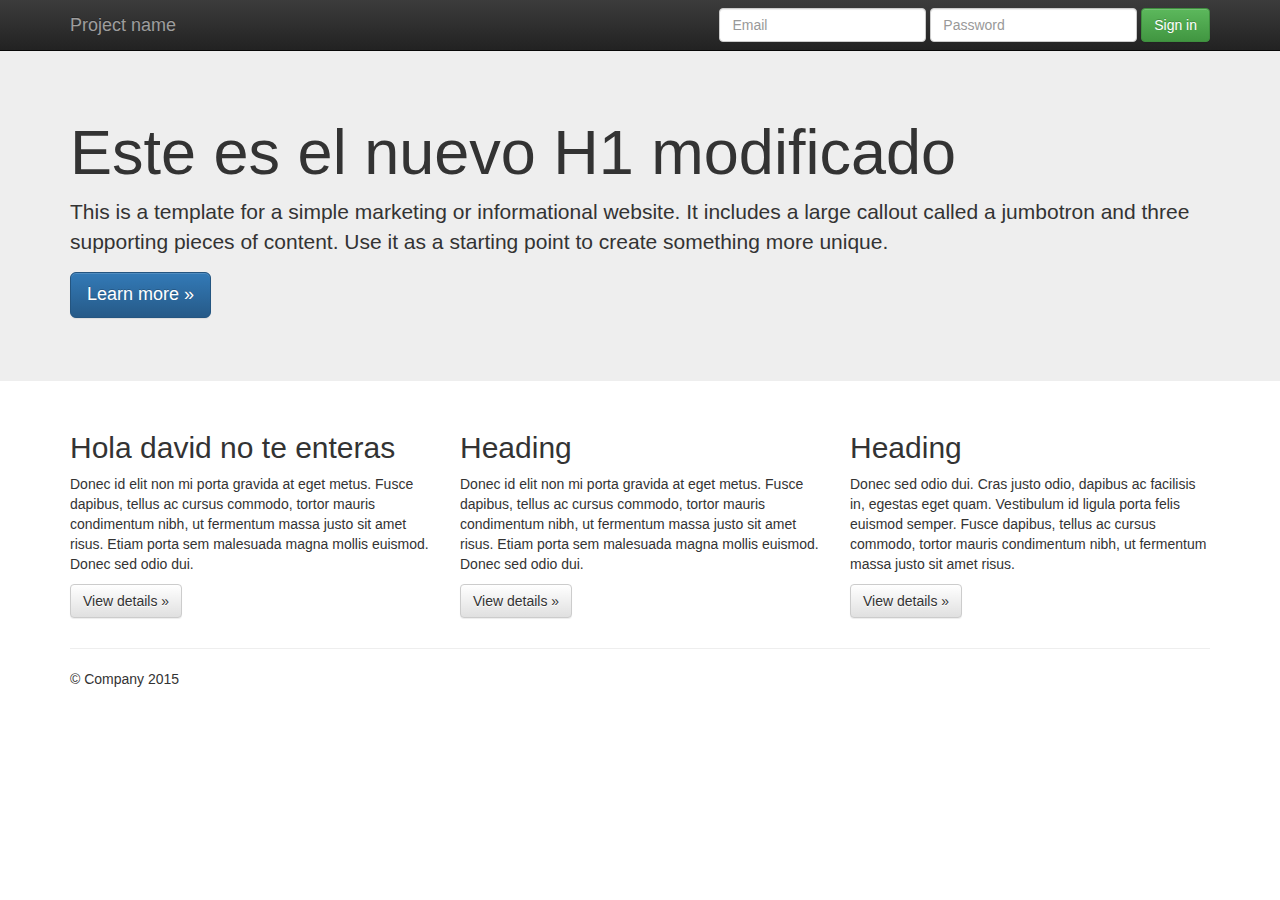
<file: initializr/index.html>
<!doctype html>
<!--[if lt IE 7]>      <html class="no-js lt-ie9 lt-ie8 lt-ie7" lang=""> <![endif]-->
<!--[if IE 7]>         <html class="no-js lt-ie9 lt-ie8" lang=""> <![endif]-->
<!--[if IE 8]>         <html class="no-js lt-ie9" lang=""> <![endif]-->
<!--[if gt IE 8]><!--> <html class="no-js" lang=""> <!--<![endif]-->
    <head>
        <meta charset="utf-8">
        <meta http-equiv="X-UA-Compatible" content="IE=edge,chrome=1">
        <title>Este es el nuevo titulo de la pagina</title>
        <meta name="description" content="">
        <meta name="viewport" content="width=device-width, initial-scale=1">
        <link rel="apple-touch-icon" href="apple-touch-icon.png">

        <link rel="stylesheet" href="css/bootstrap.min.css">
        <style>
            body {
                padding-top: 50px;
                padding-bottom: 20px;
            }
        </style>
        <link rel="stylesheet" href="css/bootstrap-theme.min.css">
        <link rel="stylesheet" href="css/main.css">

        <script src="js/vendor/modernizr-2.8.3-respond-1.4.2.min.js"></script>
    </head>
    <body>
        <!--[if lt IE 8]>
            <p class="browserupgrade">You are using an <strong>outdated</strong> browser. Please <a href="http://browsehappy.com/">upgrade your browser</a> to improve your experience.</p>
        <![endif]-->
    <nav class="navbar navbar-inverse navbar-fixed-top" role="navigation">
      <div class="container">
        <div class="navbar-header">
          <button type="button" class="navbar-toggle collapsed" data-toggle="collapse" data-target="#navbar" aria-expanded="false" aria-controls="navbar">
            <span class="sr-only">Toggle navigation</span>
            <span class="icon-bar"></span>
            <span class="icon-bar"></span>
            <span class="icon-bar"></span>
          </button>
          <a class="navbar-brand" href="#">Project name</a>
        </div>
        <div id="navbar" class="navbar-collapse collapse">
          <form class="navbar-form navbar-right" role="form">
            <div class="form-group">
              <input type="text" placeholder="Email" class="form-control">
            </div>
            <div class="form-group">
              <input type="password" placeholder="Password" class="form-control">
            </div>
            <button type="submit" class="btn btn-success">Sign in</button>
          </form>
        </div><!--/.navbar-collapse -->
      </div>
    </nav>

    <!-- Main jumbotron for a primary marketing message or call to action -->
    <div class="jumbotron">
      <div class="container">
        <h1>Este es el nuevo H1 modificado</h1>
        <p>This is a template for a simple marketing or informational website. It includes a large callout called a jumbotron and three supporting pieces of content. Use it as a starting point to create something more unique.</p>
        <p><a class="btn btn-primary btn-lg" href="#" role="button">Learn more &raquo;</a></p>
      </div>
    </div>

    <div class="container">
      <!-- Example row of columns -->
      <div class="row">
        <div class="col-md-4">
          <h2>Hola david no te enteras</h2>
          <p>Donec id elit non mi porta gravida at eget metus. Fusce dapibus, tellus ac cursus commodo, tortor mauris condimentum nibh, ut fermentum massa justo sit amet risus. Etiam porta sem malesuada magna mollis euismod. Donec sed odio dui. </p>
          <p><a class="btn btn-default" href="#" role="button">View details &raquo;</a></p>
        </div>
        <div class="col-md-4">
          <h2>Heading</h2>
          <p>Donec id elit non mi porta gravida at eget metus. Fusce dapibus, tellus ac cursus commodo, tortor mauris condimentum nibh, ut fermentum massa justo sit amet risus. Etiam porta sem malesuada magna mollis euismod. Donec sed odio dui. </p>
          <p><a class="btn btn-default" href="#" role="button">View details &raquo;</a></p>
       </div>
        <div class="col-md-4">
          <h2>Heading</h2>
          <p>Donec sed odio dui. Cras justo odio, dapibus ac facilisis in, egestas eget quam. Vestibulum id ligula porta felis euismod semper. Fusce dapibus, tellus ac cursus commodo, tortor mauris condimentum nibh, ut fermentum massa justo sit amet risus.</p>
          <p><a class="btn btn-default" href="#" role="button">View details &raquo;</a></p>
        </div>
      </div>

      <hr>

      <footer>
        <p>&copy; Company 2015</p>
      </footer>
    </div> <!-- /container -->        <script src="//ajax.googleapis.com/ajax/libs/jquery/1.11.2/jquery.min.js"></script>
        <script>window.jQuery || document.write('<script src="js/vendor/jquery-1.11.2.min.js"><\/script>')</script>

        <script src="js/vendor/bootstrap.min.js"></script>

        <script src="js/main.js"></script>

        <!-- Google Analytics: change UA-XXXXX-X to be your site's ID. -->
        <script>
            (function(b,o,i,l,e,r){b.GoogleAnalyticsObject=l;b[l]||(b[l]=
            function(){(b[l].q=b[l].q||[]).push(arguments)});b[l].l=+new Date;
            e=o.createElement(i);r=o.getElementsByTagName(i)[0];
            e.src='//www.google-analytics.com/analytics.js';
            r.parentNode.insertBefore(e,r)}(window,document,'script','ga'));
            ga('create','UA-XXXXX-X','auto');ga('send','pageview');
        </script>
    </body>
</html>
</file>
<file: initializr/css/main.css>
/* ==========================================================================
   Author's custom styles
   ========================================================================== */
</file>
